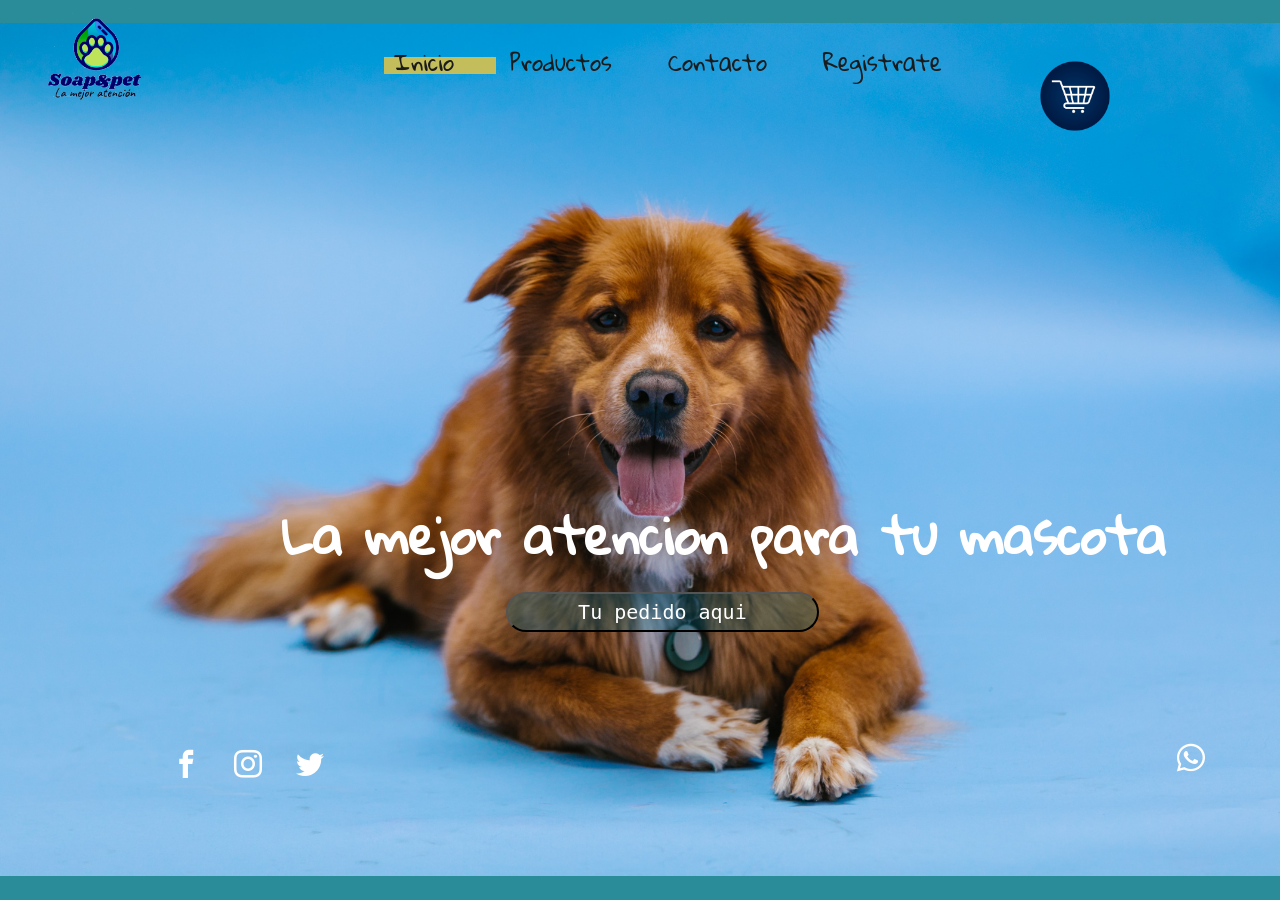
<file: index.html>
<!DOCTYPE html>
<html lang="en">
<head>
  <meta charset="UTF-8">
  <meta http-equiv="X-UA-Compatible" content="IE=edge">
  <meta name="viewport" content="width=device-width, initial-scale=1.0">
  <link class="icono"rel="icon" type="image/png" href="/img/logoLocalDos.png" />
  <title>Soap&pet</title>
  <link rel="stylesheet" href="css/stilos.css">
  <link rel="preconnect" href="https://fonts.gstatic.com">
<link href="https://fonts.googleapis.com/css2?family=Gloria+Hallelujah&display=swap" 
rel="stylesheet">
<link rel="stylesheet" href="/fonts.css">
</head>
<body>
  <header>
    <div class="header">
      <img class="logo"src="img/logoLocal.png" alt="logo">
      <div class="menu">
        <a class="resaltar" href="index.html"><li>Inicio</li></a>
        <a href="productos.html"><li>Productos</li></a>
        <a href="contacto.html"><li>Contacto</li></a>       
        <a href="registro.html"><li>Registrate</li></a>
      </div>
      <div class="carrito">
        <img src="img/carrito.png" alt="carrito">
      </div>
    </div>
  </header>

  <div class="banner">
    <div class="anuncio">
      <h1>La mejor atencion para tu mascota</h1>
      <button>Tu pedido aqui</button>
    </div>
  </div>

  <footer>
    <div class="footer">
      <div class="redes">       
        <a href=""><span class="icon icon-facebook"></span></a>
        <a href=""><span class="icon icon-instagram"></span></a>
        <a href=""><span class="icon icon-twitter"></span></a>
      </div>
      <div class="whatsapp">
        <a href=""><span class="icon icon-whatsapp"></span></a>
      </div>

    </div>
  </footer>


  
</body>
</html>
</file>
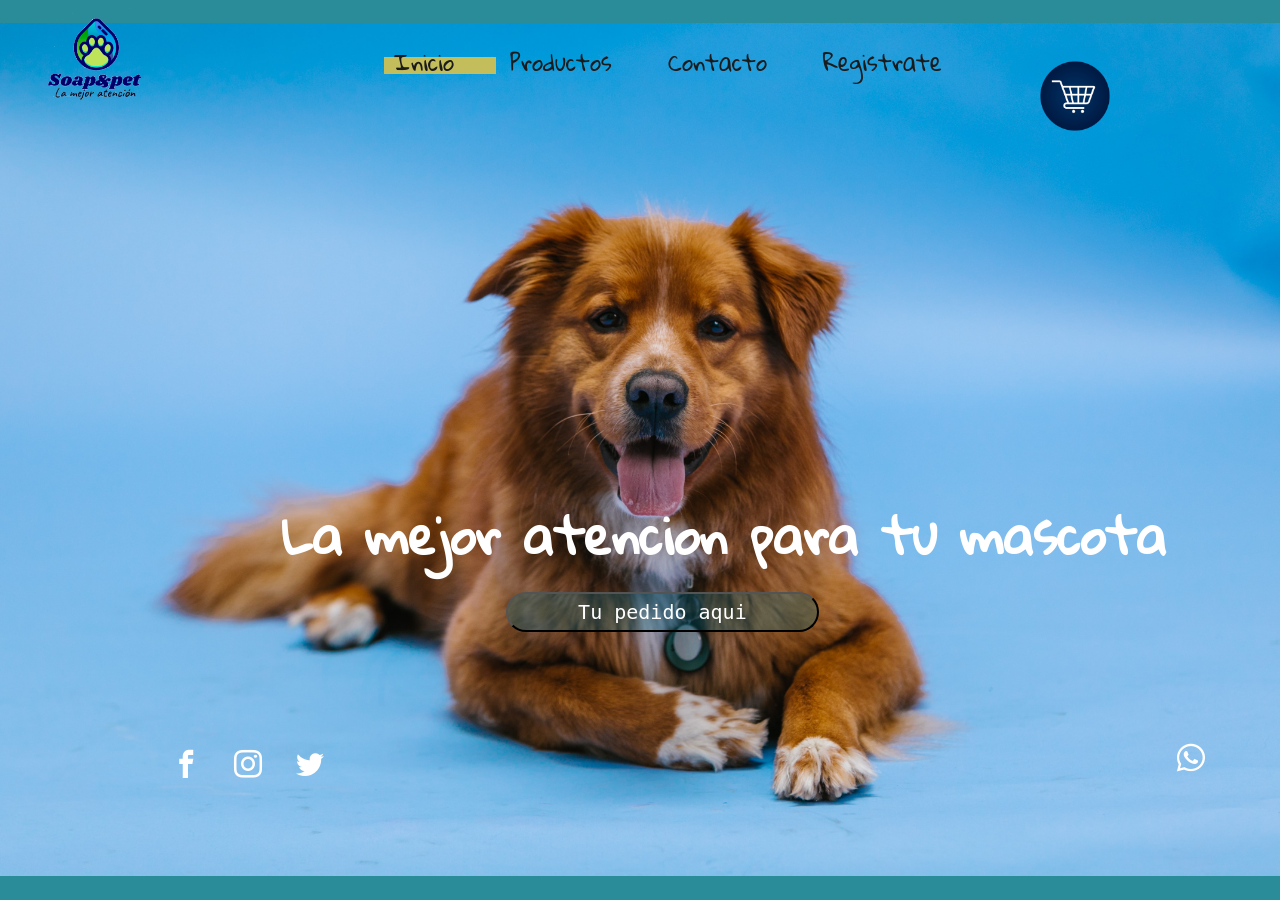
<file: html/index.html>
<!DOCTYPE html>
<html lang="en">
<head>
  <meta charset="UTF-8">
  <meta http-equiv="X-UA-Compatible" content="IE=edge">
  <meta name="viewport" content="width=device-width, initial-scale=1.0">
  <link class="icono"rel="icon" type="image/png" href="/img/logoLocalDos.png" />
  <title>Soap&pet</title>
  <link rel="stylesheet" href="/css/stilos.css">
  <link rel="preconnect" href="https://fonts.gstatic.com">
<link href="https://fonts.googleapis.com/css2?family=Gloria+Hallelujah&display=swap" 
rel="stylesheet">
<link rel="stylesheet" href="/fonts.css">
</head>
<body>
  <header>
    <div class="header">
      <img class="logo"src="/img/logoLocal.png" alt="logo">
      <div class="menu">
        <a class="resaltar" href="index.html"><li>Inicio</li></a>
        <a href="productos.html"><li>Productos</li></a>
        <a href="contacto.html"><li>Contacto</li></a>       
        <a href="registro.html"><li>Registrate</li></a>
      </div>
      <div class="carrito">
        <a href="/html/carrito.html"><img src="/img/carrito.png" alt="carrito"></a>
      </div>
    </div>
  </header>

  <div class="banner">
    <div class="anuncio">
      <h1>La mejor atencion para tu mascota</h1>
      <button>Tu pedido aqui</button>
    </div>
  </div>

  <footer>
    <div class="footer">
      <div class="redes">       
        <a href=""><span class="icon icon-facebook"></span></a>
        <a href=""><span class="icon icon-instagram"></span></a>
        <a href=""><span class="icon icon-twitter"></span></a>
      </div>
      <div class="whatsapp">
        <a href=""><span class="icon icon-whatsapp"></span></a>
      </div>

    </div>
  </footer>


  
</body>
</html>
</file>
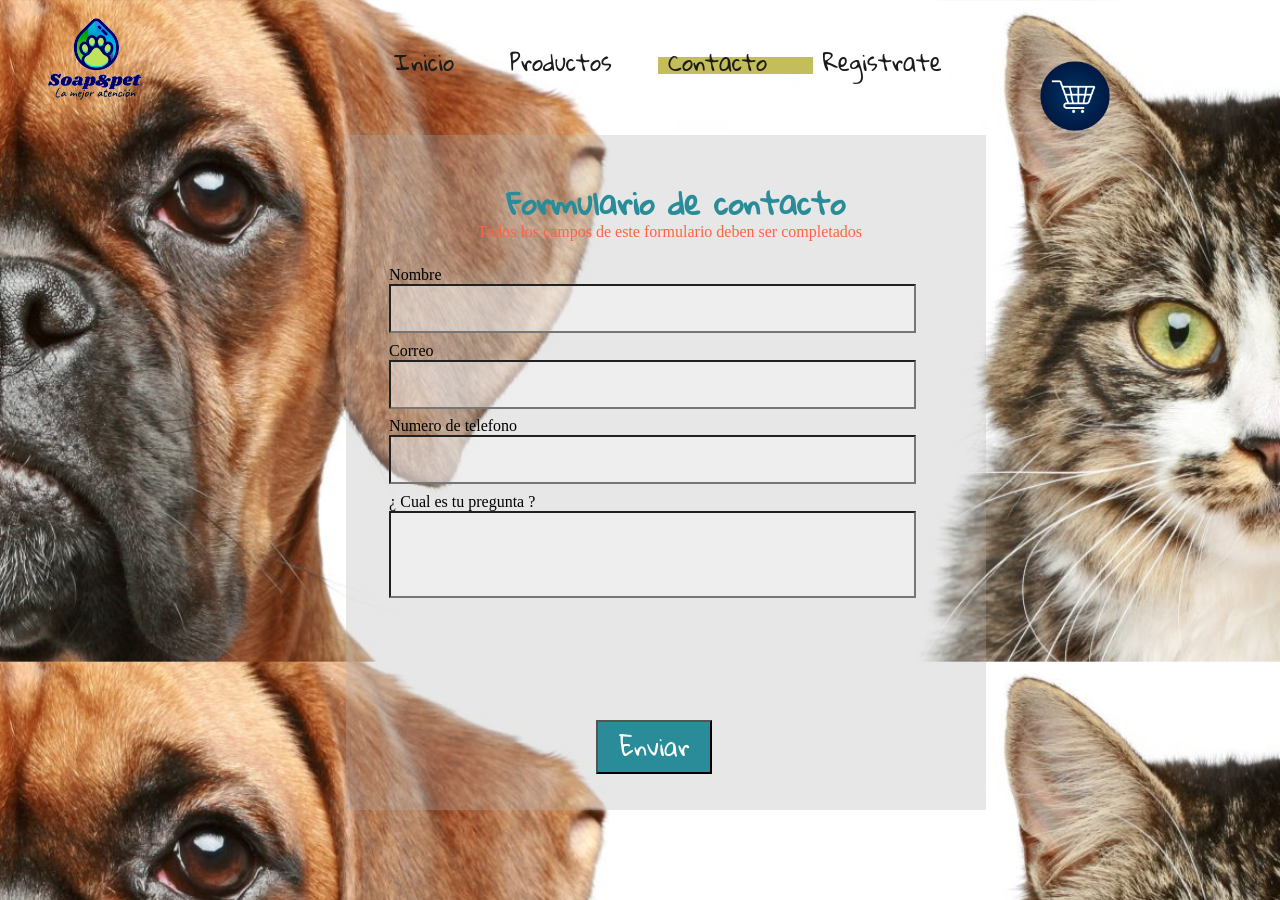
<file: contacto.html>
<!DOCTYPE html>
<html lang="en">

<head>
  <meta charset="UTF-8">
  <meta http-equiv="X-UA-Compatible" content="IE=edge">
  <meta name="viewport" content="width=device-width, initial-scale=1.0">
  <link rel="icon" type="image/png" href="/img/logoLocalDos.png" />
  <title>Contacto</title>
  <link rel="preconnect" href="https://fonts.gstatic.com">
  <link href="https://fonts.googleapis.com/css2?family=Gloria+Hallelujah&display=swap" rel="stylesheet">
  <link rel="stylesheet" href="./css/contacto.css">
</head>

<body>
  <header>
    <div class="header">
      <img class="logo" src="img/logoLocal.png" alt="logo">
      <div class="menu">
        <a href="index.html">
          <li>Inicio</li>
        </a>
        <a href="productos.html">
          <li>Productos</li>
        </a>
        <a class="resaltar" href="contacto.html">
          <li>Contacto</li>
        </a>
        <a href="registro.html">
          <li>Registrate</li>
        </a>
      </div>
      <div class="carrito">
        <img src="img/carrito.png" alt="carrito">
      </div>
    </div>
  </header>

  <div class="banner">
    <h2 class="titulo">Formulario de contacto</h2>
    <form class="formulario" action="form">
      <legend class="legent">
        <span style="color: tomato;">Todos los campos de este formulario deben ser completados</span>
      </legend>
      <div class="nombre" >
        <label  for="name">
          <span>Nombre</span>
        </label>
      </div>
      <div class="input-nombre">
        <input type="text" id="nombre" title="Nombre">
      </div>

      <div class="correo" >
        <label  for="correo">
          <span>Correo</span>
        </label>
      </div>
      <div class="input-correo">
        <input type="text" id="correo" title="Correo">
      </div>

      <div class="telefono" >
        <label  for="telefono">
          <span>Numero de telefono</span>
        </label>
      </div>
      <div class="input-telefono">
        <input type="text" id="telefono" title="Telefono">
      </div>

      <div class="pregunta" >
        <label  for="pregunta">
          <span>¿ Cual es tu pregunta ?</span>
        </label>
      </div>
      <div class="input-pregunta">
        <input type="text" id="pregunta" title="Pregunta">
      </div>

      <div class="enviar">
        <button>
          Enviar
      </button>
      </div>

    </form>
  </div>

</body>

</html>
</file>
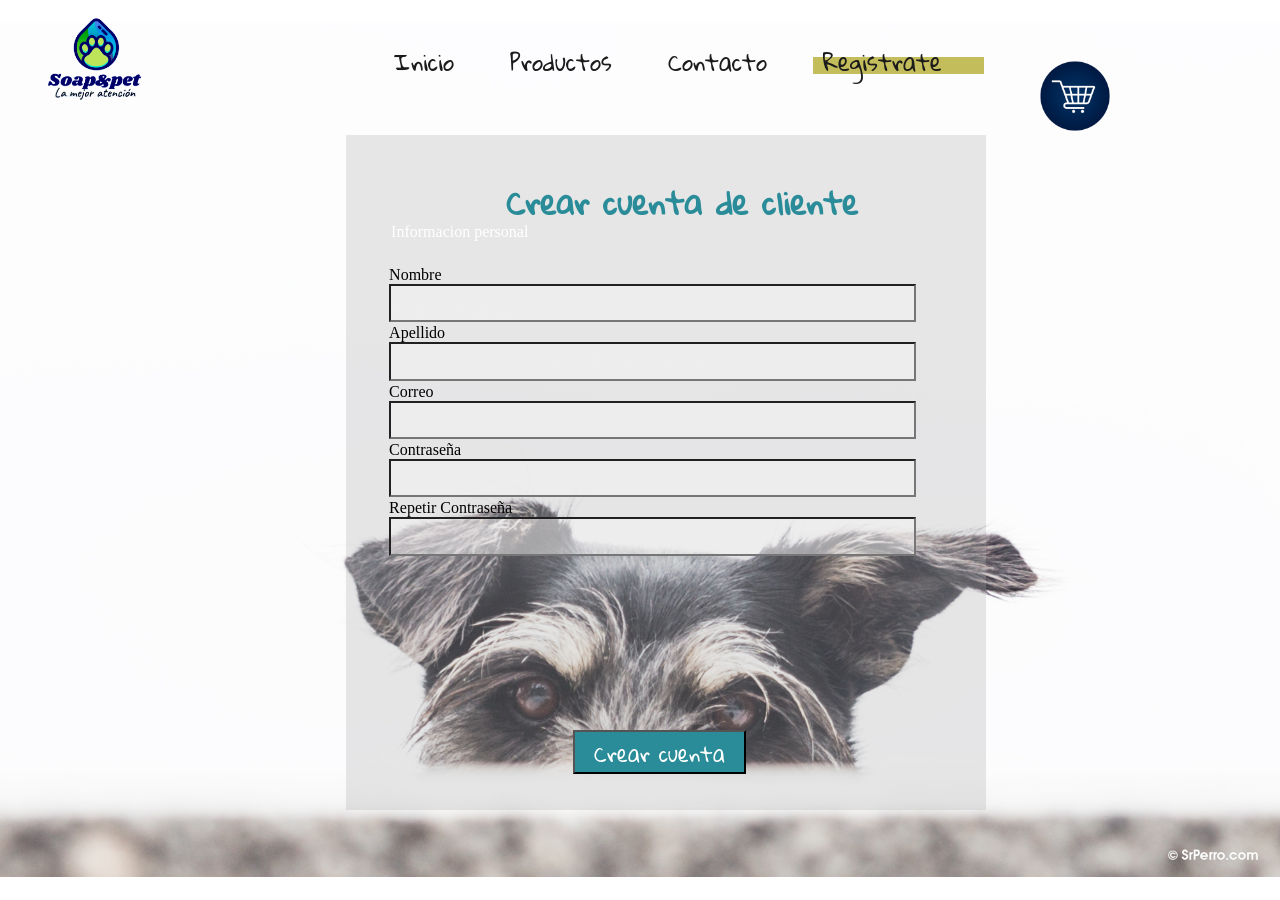
<file: registro.html>
<!DOCTYPE html>
<html lang="en">

<head>
  <meta charset="UTF-8">
  <meta http-equiv="X-UA-Compatible" content="IE=edge">
  <meta name="viewport" content="width=device-width, initial-scale=1.0">
  <link rel="icon" type="image/png" href="/img/logoLocalDos.png" />
  <title>Contacto</title>
  <link rel="preconnect" href="https://fonts.gstatic.com">
  <link href="https://fonts.googleapis.com/css2?family=Gloria+Hallelujah&display=swap" rel="stylesheet">
  <link rel="stylesheet" href="./css/registro.css">
</head>

<body>
  <header>
    <div class="header">
      <img class="logo" src="img/logoLocal.png" alt="logo">
      <div class="menu">
        <a href="index.html">
          <li>Inicio</li>
        </a>
        <a href="productos.html">
          <li>Productos</li>
        </a>
        <a  href="contacto.html">
          <li>Contacto</li>
        </a>
        <a class="resaltar" href="registro.html">
          <li>Registrate</li>
        </a>
      </div>
      <div class="carrito">
        <img src="img/carrito.png" alt="carrito">
      </div>
    </div>
  </header>

  <div class="banner">
    <h2 class="titulo">Crear cuenta de cliente</h2>
    <form class="formulario" action="form">
      <legend class="legent">
        <span>Informacion personal</span>
      </legend>
      <div class="nombre" >
        <label  for="name">
          <span>Nombre</span>
        </label>
      </div>
      <div class="input-nombre">
        <input type="text" id="nombre" title="Nombre">
      </div>

      <div class="apellido" >
        <label  for="apellido">
          <span>Apellido</span>
        </label>
      </div>
      <div class="input-apellido">
        <input type="text" id="apellido" title="apellido">
      </div>

      <div class="correo" >
        <label  for="correo">
          <span>Correo</span>
        </label>
      </div>
      <div class="input-correo">
        <input type="text" id="correo" title="correo">
      </div>

      <div class="contraseña" >
        <label  for="contraseña">
          <span>Contraseña</span>
        </label>
      </div>
      <div class="input-contraseña">
        <input type="text" id="contraseña" title="contraseña">
      </div>

      <div class="repetirContraseña" >
        <label  for="repetirContraseña">
          <span>Repetir Contraseña</span>
        </label>
      </div>
      <div class="input-repetirContraseña">
        <input type="text" id="repetirContraseña" title="repetirContraseña">
      </div>

      <div class="enviarRegistro">
        <button>
          Crear cuenta
      </button>
      </div>

    </form>
  </div>

</body>

</html>
</file>
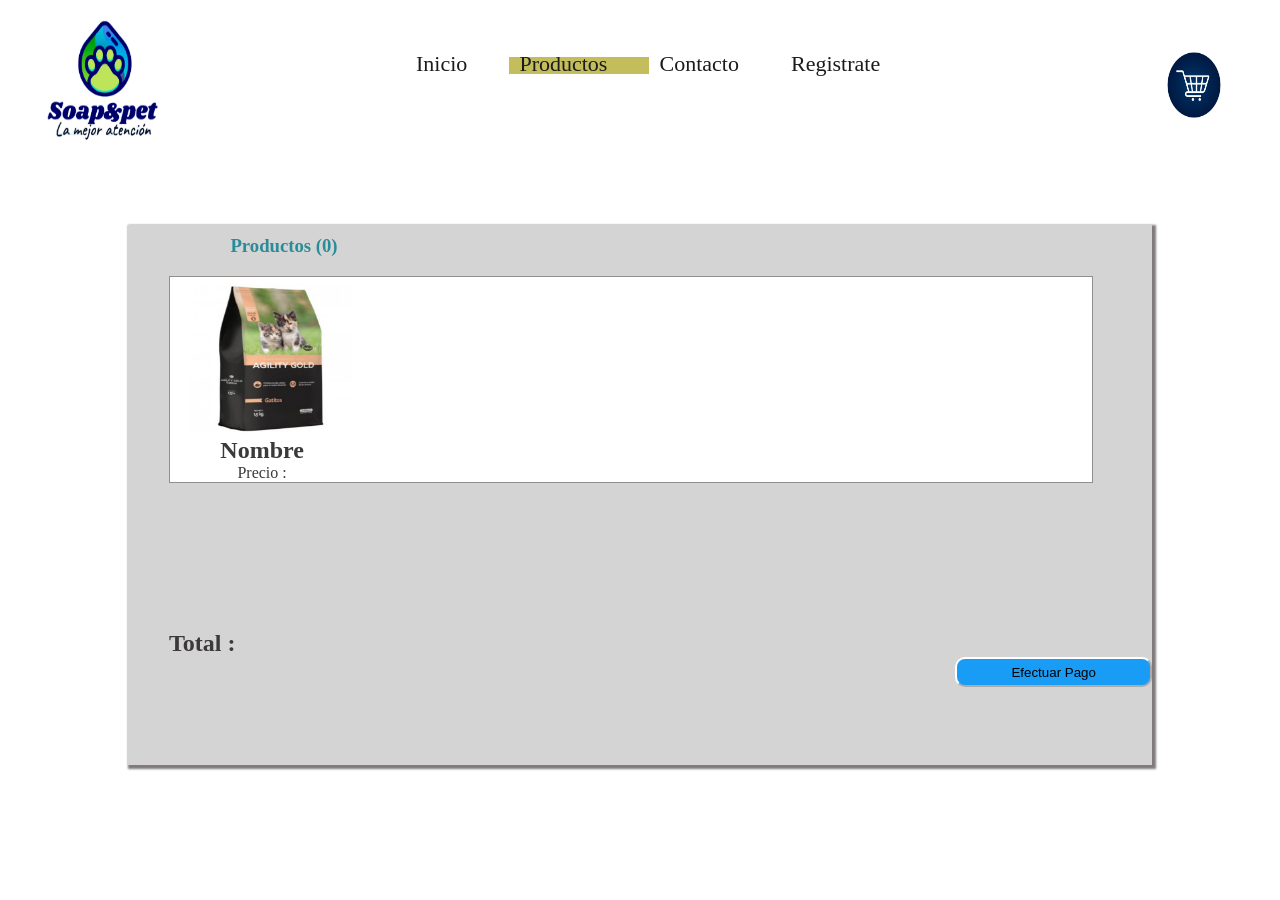
<file: html/carrito.html>
<!DOCTYPE html>
<html lang="en">
  <head>
    <meta charset="UTF-8" />
    <meta http-equiv="X-UA-Compatible" content="IE=edge" />
    <meta name="viewport" content="width=device-width, initial-scale=1.0" />
    <title>Carrito</title>
    <link rel="stylesheet" href="../css/carrito.css" />
  </head>
  <body>
    <header>
      <div class="logo">
        <img src="/img/logoLocal.png" alt="logo" />
      </div>

      <div class="menu">
        <a href="index.html">
          <li>Inicio</li>
        </a>
        <a class="resaltar" href="productos.html">
          <li>Productos</li>
        </a>
        <a href="contacto.html">
          <li>Contacto</li>
        </a>
        <a href="registro.html">
          <li>Registrate</li>
        </a>
      </div>

      <div class="carrito">
        <img src="/img/carrito.png" alt="carrito" />
      </div>
    </header>

    <div class="containerProductos">
      
      <div class="estadoProducto">
        <div class="productoSeleccionado">
          <h3>Productos (0)</h3>
        </div>
        <div class="productos">
          <div class="producto">
            <img src="../imgProductos/AgilityGatitos.png" alt="" />
            <h2>Nombre</h2>
            <p>Precio :</p>
          </div>
        </div>
      </div>

      <div class="pago">
        <h2 class="total">Total :</h2>
        <button class="botonPago">Efectuar Pago</button>
      </div>

    </div>
  </body>
</html>
</file>
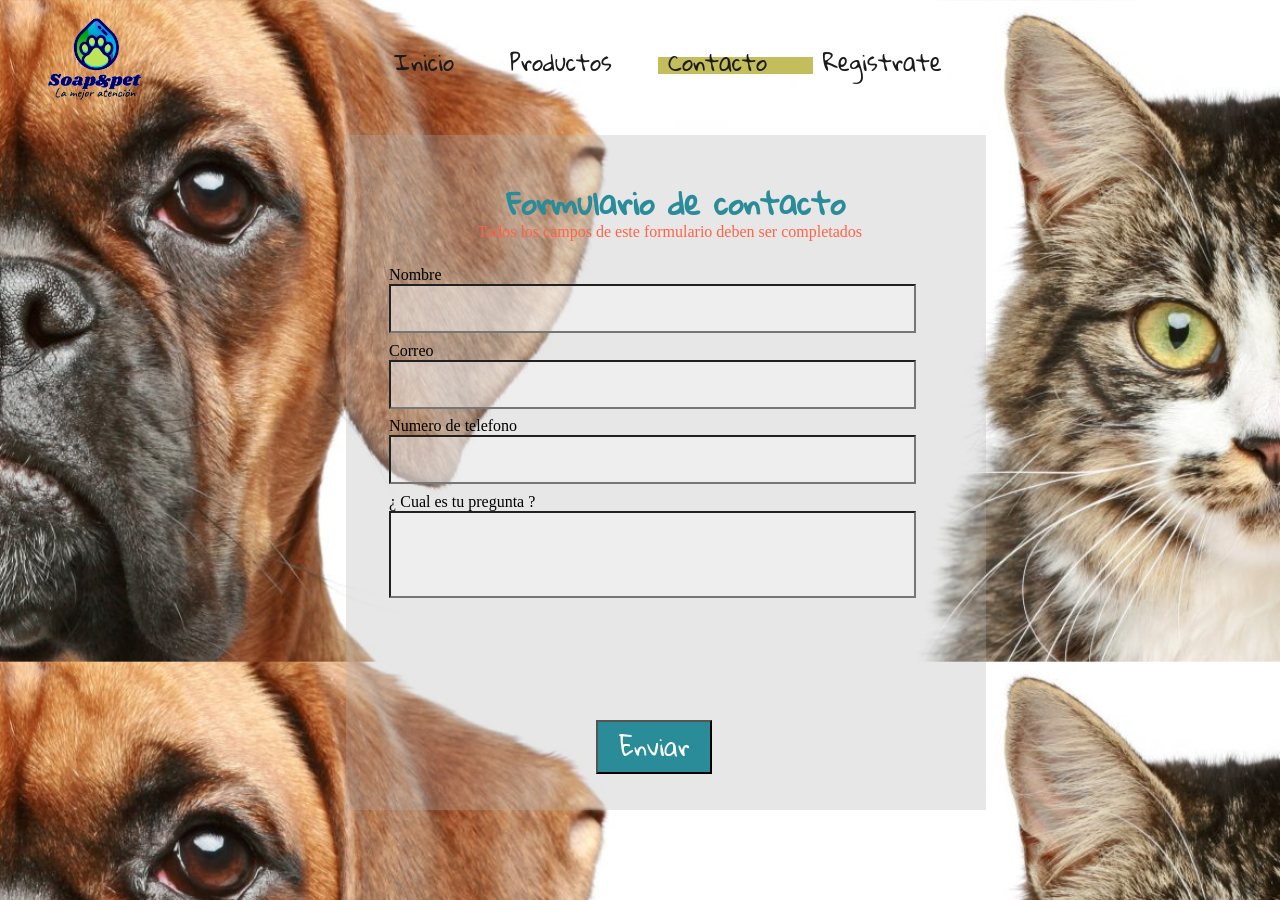
<file: html/contacto.html>
<!DOCTYPE html>
<html lang="en">

<head>
  <meta charset="UTF-8">
  <meta http-equiv="X-UA-Compatible" content="IE=edge">
  <meta name="viewport" content="width=device-width, initial-scale=1.0">
  <link rel="icon" type="/image/png" href="/img/logoLocalDos.png" />
  <title>Contacto</title>
  <link rel="preconnect" href="https://fonts.gstatic.com">
  <link href="https://fonts.googleapis.com/css2?family=Gloria+Hallelujah&display=swap" rel="stylesheet">
  <link rel="stylesheet" href="/css/contacto.css">
</head>

<body>
  <header>
    <div class="header">
      <img class="logo" src="/img/logoLocal.png" alt="logo">
      <div class="menu">
        <a href="index.html">
          <li>Inicio</li>
        </a>
        <a href="productos.html">
          <li>Productos</li>
        </a>
        <a class="resaltar" href="contacto.html">
          <li>Contacto</li>
        </a>
        <a href="registro.html">
          <li>Registrate</li>
        </a>
      </div>
      
    </div>
  </header>

  <div class="banner">
    <h2 class="titulo">Formulario de contacto</h2>
    <form class="formulario" action="form">
      <legend class="legent">
        <span style="color: tomato;">Todos los campos de este formulario deben ser completados</span>
      </legend>
      <div class="nombre" >
        <label  for="name">
          <span>Nombre</span>
        </label>
      </div>
      <div class="input-nombre">
        <input type="text" id="nombre" title="Nombre">
      </div>

      <div class="correo" >
        <label  for="correo">
          <span>Correo</span>
        </label>
      </div>
      <div class="input-correo">
        <input type="text" id="correo" title="Correo">
      </div>

      <div class="telefono" >
        <label  for="telefono">
          <span>Numero de telefono</span>
        </label>
      </div>
      <div class="input-telefono">
        <input type="text" id="telefono" title="Telefono">
      </div>

      <div class="pregunta" >
        <label  for="pregunta">
          <span>¿ Cual es tu pregunta ?</span>
        </label>
      </div>
      <div class="input-pregunta">
        <input type="text" id="pregunta" title="Pregunta">
      </div>

      <div class="enviar">
        <button>
          Enviar
      </button>
      </div>

    </form>
  </div>

</body>

</html>
</file>
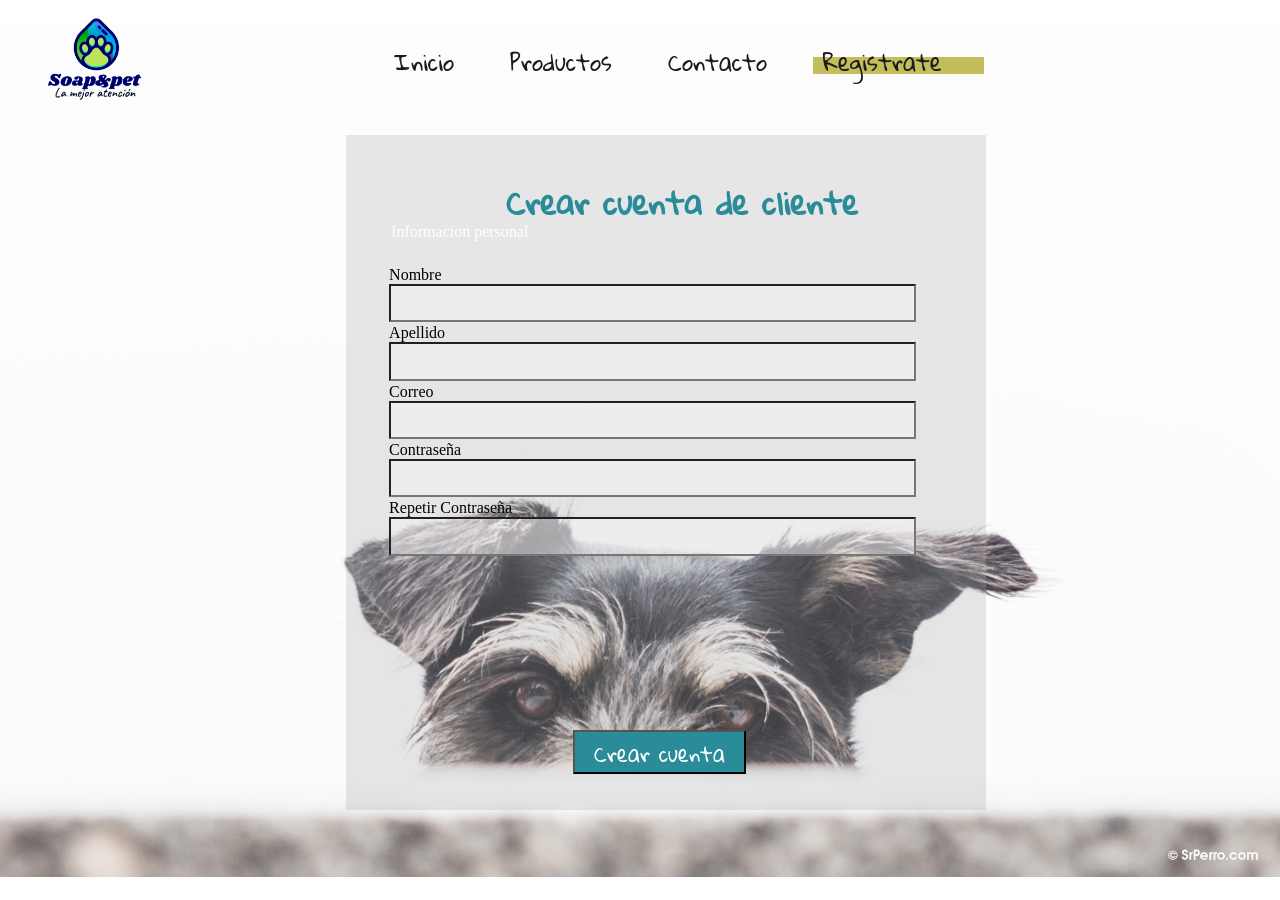
<file: html/registro.html>
<!DOCTYPE html>
<html lang="en">

<head>
  <meta charset="UTF-8">
  <meta http-equiv="X-UA-Compatible" content="IE=edge">
  <meta name="viewport" content="width=device-width, initial-scale=1.0">
  <link rel="icon" type="image/png" href="/img/logoLocalDos.png" />
  <title>Contacto</title>
  <link rel="preconnect" href="https://fonts.gstatic.com">
  <link href="https://fonts.googleapis.com/css2?family=Gloria+Hallelujah&display=swap" rel="stylesheet">
  <link rel="stylesheet" href="/css/registro.css">
</head>

<body>
  <header>
    <div class="header">
      <img class="logo" src="/img/logoLocal.png" alt="logo">
      <div class="menu">
        <a href="index.html">
          <li>Inicio</li>
        </a>
        <a href="productos.html">
          <li>Productos</li>
        </a>
        <a  href="contacto.html">
          <li>Contacto</li>
        </a>
        <a class="resaltar" href="registro.html">
          <li>Registrate</li>
        </a>
      </div>
      
    </div>
  </header>

  <div class="banner">
    <h2 class="titulo">Crear cuenta de cliente</h2>
    <form class="formulario" action="form">
      <legend class="legent">
        <span>Informacion personal</span>
      </legend>
      <div class="nombre" >
        <label  for="name">
          <span>Nombre</span>
        </label>
      </div>
      <div class="input-nombre">
        <input type="text" id="nombre" title="Nombre">
      </div>

      <div class="apellido" >
        <label  for="apellido">
          <span>Apellido</span>
        </label>
      </div>
      <div class="input-apellido">
        <input type="text" id="apellido" title="apellido">
      </div>

      <div class="correo" >
        <label  for="correo">
          <span>Correo</span>
        </label>
      </div>
      <div class="input-correo">
        <input type="text" id="correo" title="correo">
      </div>

      <div class="contraseña" >
        <label  for="contraseña">
          <span>Contraseña</span>
        </label>
      </div>
      <div class="input-contraseña">
        <input type="text" id="contraseña" title="contraseña">
      </div>

      <div class="repetirContraseña" >
        <label  for="repetirContraseña">
          <span>Repetir Contraseña</span>
        </label>
      </div>
      <div class="input-repetirContraseña">
        <input type="text" id="repetirContraseña" title="repetirContraseña">
      </div>

      <div class="enviarRegistro">
        <button>
          Crear cuenta
      </button>
      </div>

    </form>
  </div>

</body>

</html>
</file>
<file: css/stilos.css>
:root {
    --color-negro: #1b1b1b;
    --color-blanco: #ffffff;
    --color-aguaMarina: rgb(42, 140, 153);
    --color-gris: grey;
    --color-amarillo: rgb(196, 189, 92);
    --color-verde: green;
    --color-transparenteAzul:  rgba(6, 106, 131, 0.3);  
}
a{
    text-decoration: none;
}
body{
    background: var(--color-aguaMarina);
    background-image:url("../img/fondo-inicio.jpg");
    background-position: center center;
    background-repeat: no-repeat;
    background-attachment: fixed;
    background-size: 100%;
}

/*-----------estilos header ----------- */
.header{
    width: 100%;
    
}
.logo{
    width: 10%;
    margin-left: 2%;    
}
.menu{
    position: absolute;
    width: 50%;
    left: 30%;
    top: 40px;
}
.menu li{ 
    font-family: 'Gloria Hallelujah', cursive;     
    color: var(--color-negro);    
    margin-right: 5%;
    list-style: none;
    font-size: 22px;    
    display: inline;
    padding: 10px;  
    cursor: pointer; 
}
.menu li:hover {
    color: var(--color-aguaMarina);    
}
.resaltar{    
    background: var(--color-amarillo);
}
.carrito{
    position: absolute;
    left: 80%;
    width: 8%;
    top: 5%;
    
}
.carrito img{    
    width: 100%;
    cursor: pointer;    
}

/* ------------------estilos banner------------------ */
.banner{       
    position: absolute;
    width: 70%;
    height: 30%;
    left: 22%;
    top: 50%;
    
}
.anuncio h1{
    color: var(--color-blanco);
    font-size: 50px;
    font-family: 'Gloria Hallelujah', cursive;
    margin-bottom: 1%; 
    
}
.anuncio button{
    margin-left: 25%;
    background-color: var(--color-transparenteAzul);
    width: 35%;
    height: 40px;
    color: var(--color-blanco);
    font-size: 20px;
    border-radius: 20px;
    font-family: monospace;
    cursor: pointer;
}
.footer{
    
    position: absolute;
    width: 90%;
    height: 10%;
    top: 80%; 
    left: 6%;   
}
.redes{      
    width: 20%;
    height: 40px;
    margin-left: 80px;
    margin-top: 30px;
    float: left;
}
.redes span{  
    color: var(--color-blanco);    
    padding: 15px;    
}
.icon{
    font-size: 28px;
}
.whatsapp{
   
    float: left; 
    margin-left: 1100px; 
    width: 2%; 
    margin-top: -4%; 
}
.whatsapp span{
    color: var(--color-blanco);
}
</file>
<file: fonts.css>
@font-face {
  font-family: 'icomoon';
  src:  url('fonts/icomoon.eot?ox0m7x');
  src:  url('fonts/icomoon.eot?ox0m7x#iefix') format('embedded-opentype'),
        url('fonts/icomoon.ttf?ox0m7x') format('truetype'),
        url('fonts/icomoon.woff?ox0m7x') format('woff'),
        url('fonts/icomoon.svg?ox0m7x#icomoon') format('svg');
  font-weight: normal;
  font-style: normal;
  font-display: block;
}

[class^="icon-"], [class*=" icon-"] {
  /* use !important to prevent issues with browser extensions that change fonts */
  font-family: 'icomoon' !important;
  speak-as: never;  
  font-style: normal;
  font-weight: normal;
  font-variant: normal;
  text-transform: none;
  line-height: 1;

  /* Better Font Rendering =========== */
  -webkit-font-smoothing: antialiased;
  -moz-osx-font-smoothing: grayscale;
}

.icon-menu:before {
  content: "\e9bd";
}
.icon-facebook:before {
  content: "\faceb";
}
.icon-instagram:before {
  content: "\ea92";
}
.icon-whatsapp:before {
  content: "\ea93";
}
.icon-twitter:before {
  content: "\ea96";
}
</file>
<file: css/contacto.css>
:root {
    --color-negro: #1b1b1b;
    --color-blanco: #ffffff;
    --color-aguaMarina: rgb(42, 140, 153);
    --color-gris: grey;
    --color-amarillo: rgb(196, 189, 92);
    --color-rojo: rgb(245, 20, 20);
    --color-transparenteAzul:  rgba(6, 106, 131, 0.3);  
    --color-blancoTransparente: rgba(175, 175, 175, 0.3);
}
h2{
    font-family: 'Gloria Hallelujah', cursive;
    position: absolute;
    color: var(--color-aguaMarina);
    top: 15%;
    left: 45%;
    font-size: 30px;
}

a{
    text-decoration: none;
}

body{
    background: url("../img/fondo-contacto.jpg");
    background-size: 100%    
}

/*-----------estilos header ----------- */
.header{
    width: 100%;
    
}
.logo{
    width: 10%;
    margin-left: 2%;    
}
.menu{
    position: absolute;
    width: 50%;
    left: 30%;
    top: 40px;
}
.menu li{ 
    font-family: 'Gloria Hallelujah', cursive;     
    color: var(--color-negro);    
    margin-right: 5%;
    list-style: none;
    font-size: 22px;    
    display: inline;
    padding: 10px;  
    cursor: pointer; 
}
.menu li:hover {
    color: var(--color-aguaMarina);    
}
.resaltar{    
    background: var(--color-amarillo);
}
.carrito{
    position: absolute;
    left: 80%;
    width: 8%;
    top: 5%;
    
}
.carrito img{    
    width: 100%;
    cursor: pointer;    
}


/* ---------------estilos titulo--------------- */

.banner{
    position: absolute;
    top: 15%;
    left: 27%;
    background: var(--color-blancoTransparente); 
    width: 50%;
    height:75%;
}
.titulo{
    margin-top:-10%;
    margin-left: -20%;
    color: var(--color-aguaMarina);
}
.formulario{
    position: absolute;    
    width: 90%;
    height: 80%;
    left: 5%;
    top: 13%;
}
legend{
    margin-left: 17%;
    height: 8%;
    
}
legend span{
    color: var(--color-blanco);
}
.nombre{
    margin-left: 2%;
}

.input-nombre input{
    position: absolute;
    left: 2%;
    width: 90%;
    height: 8%;
    background: rgba(248, 246, 246, 0.5);
}

.correo{
    margin-left: 2%;
    margin-top: 10%;
}

.input-correo input{
    position: absolute;
    left: 2%;
    width: 90%;
    height: 8%;
    background: rgba(248, 246, 246, 0.5);
}

.telefono{
    margin-left: 2%;
    margin-top: 10%;
}

.input-telefono input{
    position: absolute;
    left: 2%;
    width: 90%;
    height: 8%;
    background: rgba(248, 246, 246, 0.5);
}

.pregunta{
    margin-left: 2%;
    margin-top: 10%;
}

.input-pregunta input{
    position: absolute;
    left: 2%;
    width: 90%;
    height: 15%;
    background: rgba(248, 246, 246, 0.5);
}

.enviar button{
    cursor: pointer;
    position: absolute;
    left: 38%;
    top:92%;
    width: 20%;
    height: 10%;
    color: var(--color-blanco);
    font-family:'Gloria Hallelujah', cursive;
    font-size: 23px;
    background: var(--color-aguaMarina);
}
</file>
<file: css/registro.css>
:root {
    --color-negro: #1b1b1b;
    --color-blanco: #ffffff;
    --color-aguaMarina: rgb(42, 140, 153);
    --color-gris: grey;
    --color-amarillo: rgb(196, 189, 92);
    --color-rojo: rgb(245, 20, 20); 
    --color-transparenteAzul:  rgba(6, 106, 131, 0.3);   
    --color-blancoTransparente: rgba(175, 175, 175, 0.3);
}
h2{
    font-family: 'Gloria Hallelujah', cursive;
    position: absolute;
    color: var(--color-aguaMarina);
    top: 15%;
    left: 45%;
    font-size: 30px;
}
a{
    text-decoration: none;
}
body{
    background: url("../img/fondo-registro.jpg");
    background-position: center center;
    background-repeat: no-repeat;
    background-attachment: fixed;
    background-size: 100%;
    
}

/*-----------estilos header ----------- */
.header{
    width: 100%;
    
}
.logo{
    width: 10%;
    margin-left: 2%;    
}
.menu{
    position: absolute;
    width: 50%;
    left: 30%;
    top: 40px;
}
.menu li{ 
    font-family: 'Gloria Hallelujah', cursive;     
    color: var(--color-negro);    
    margin-right: 5%;
    list-style: none;
    font-size: 22px;    
    display: inline;
    padding: 10px;  
    cursor: pointer; 
}
.menu li:hover {
    color: var(--color-aguaMarina);    
}
.resaltar{    
    background: var(--color-amarillo);
}
.carrito{
    position: absolute;
    left: 80%;
    width: 8%;
    top: 5%;
    
}
.carrito img{    
    width: 100%;
    cursor: pointer;    
}

/* ---------------estilos titulo--------------- */

.banner{
    position: absolute;
    top: 15%;
    left: 27%;
    background: var(--color-blancoTransparente);
    width: 50%;
    height:75%;
}
.titulo{
    margin-top:-10%;
    margin-left: -20%;
    color: var(--color-aguaMarina);
}
.formulario{
    position: absolute;    
    width: 90%;
    height: 80%;
    left: 5%;
    top: 13%;
}
legend{
    margin-left: 2%;
    height: 8%;
    
}
legend span{
    color: var(--color-blanco);
}
.nombre{
    margin-left: 2%;
}

.input-nombre input{
    position: absolute;
    left: 2%;
    width: 90%;
    height: 6%;
    background: rgba(248, 246, 246, 0.5);
}

.apellido{
    margin-left: 2%;
    margin-top: 7%;
}

.input-apellido input{
    position: absolute;
    left: 2%;
    width: 90%;
    height: 6%;
    background: rgba(248, 246, 246, 0.5);
}

.correo{
    margin-left: 2%;
    margin-top: 7%;
}

.input-correo input{
    position: absolute;
    left: 2%;
    width: 90%;
    height: 6%;
    background: rgba(248, 246, 246, 0.5);
}

.contraseña{
    margin-left: 2%;
    margin-top: 7%;
}

.input-contraseña input{
    position: absolute;
    left: 2%;
    width: 90%;
    height: 6%;
    background: rgba(248, 246, 246, 0.5);
}

.repetirContraseña{
    margin-left: 2%;
    margin-top: 7%;
}

.input-repetirContraseña input{
    position: absolute;
    left: 2%;
    width: 90%;
    height: 6%;
    background: rgba(248, 246, 246, 0.5);
}

.enviarRegistro button{
    cursor: pointer;
    position: absolute;
    left: 34%;
    text-align: center;
    top:94%;
    width: 30%;
    height: 8%;
    color: var(--color-blanco);
    font-family:'Gloria Hallelujah', cursive;
    font-size: 20px;
    background: var(--color-aguaMarina);
}
</file>
<file: css/carrito.css>
:root {
    --color-negro: #1b1b1b;
    --color-blanco: #ffffff;
    --color-aguaMarina: rgb(42, 140, 153);
    --color-gris: grey;
    --color-amarillo: rgb(196, 189, 92);
    --color-rojo: rgb(245, 20, 20); 
    --color-transparenteAzul:  rgba(6, 106, 131, 0.3);   
    --color-blancoTransparente: rgba(175, 175, 175, 0.3);
}
*{
    padding: 0%;
    margin: 0%;
}

a{
    text-decoration: none;
}
img{
    width: 150px;    
    height: 150px;       
    margin-left: 15px;
    margin-top: 6px; 
}
/*-----------estilos header ----------- */
header{
    position: absolute;
    width: 100%;     
    display: flex;               
}
.logo img{
    margin-left: 20%;          
}
.menu{    
    width: 90%; 
    margin-top: 4%; 
    margin-left: 20%;      
     
}
.menu li{ 
    font-family: 'Gloria Hallelujah', cursive;     
    color: var(--color-negro);    
    margin-right: 5%;
    list-style: none;
    font-size: 22px;    
    display: inline;
    padding: 10px;  
    cursor: pointer; 
}
.menu li:hover {
    color: var(--color-aguaMarina);    
}
.resaltar{    
    background: var(--color-amarillo);
}
.carrito img{ 
    margin-left:60%; 
    cursor: pointer;
    width: 25%;
    height: 60%;
    margin-top: 12%;    
}

.containerProductos{
    position: absolute;
    width: 80%;
    top: 25%;
    left: 10%;
    background-color: rgba(116, 113, 113, 0.3);
    height: 60%;
    box-shadow: 2px 2px 2px 2px rgb(129, 122, 122);
    
}
.estadoProducto{
    display: flex;
    margin-top: 10px;    
}
.productoSeleccionado{
    margin-left: 10%;
    color: var(--color-aguaMarina);

}

.productos{  
    position: absolute;
    margin-left: 4%; 
    margin-top: 4%;    
    width: 90%;
    background: var(--color-blanco);
    border: #928e8e solid 1px;    
    height: auto;     
}
.producto{
    width: 20%;
    text-align: center;
}
.producto img{
    width: 90%;
}
.producto h2,p{
    color: #3b3939;
    font-family: 'Gloria Hallelujah', cursive;
}

.pago{
    position: absolute;
    top: 75%; 
    margin-left: 4%;       
}
.total{
    font-family: Georgia, 'Times New Roman', Times, serif;
    color: #3b3939;
    width: 10%;
}
.botonPago{
    float: right;
    margin-left: 900px;    
    border-color: #ffffff;
    border-radius: 10px;
    width: 20%;
    height: 30px;
    background: rgb(24, 156, 245);
    cursor: pointer;
}
</file>
